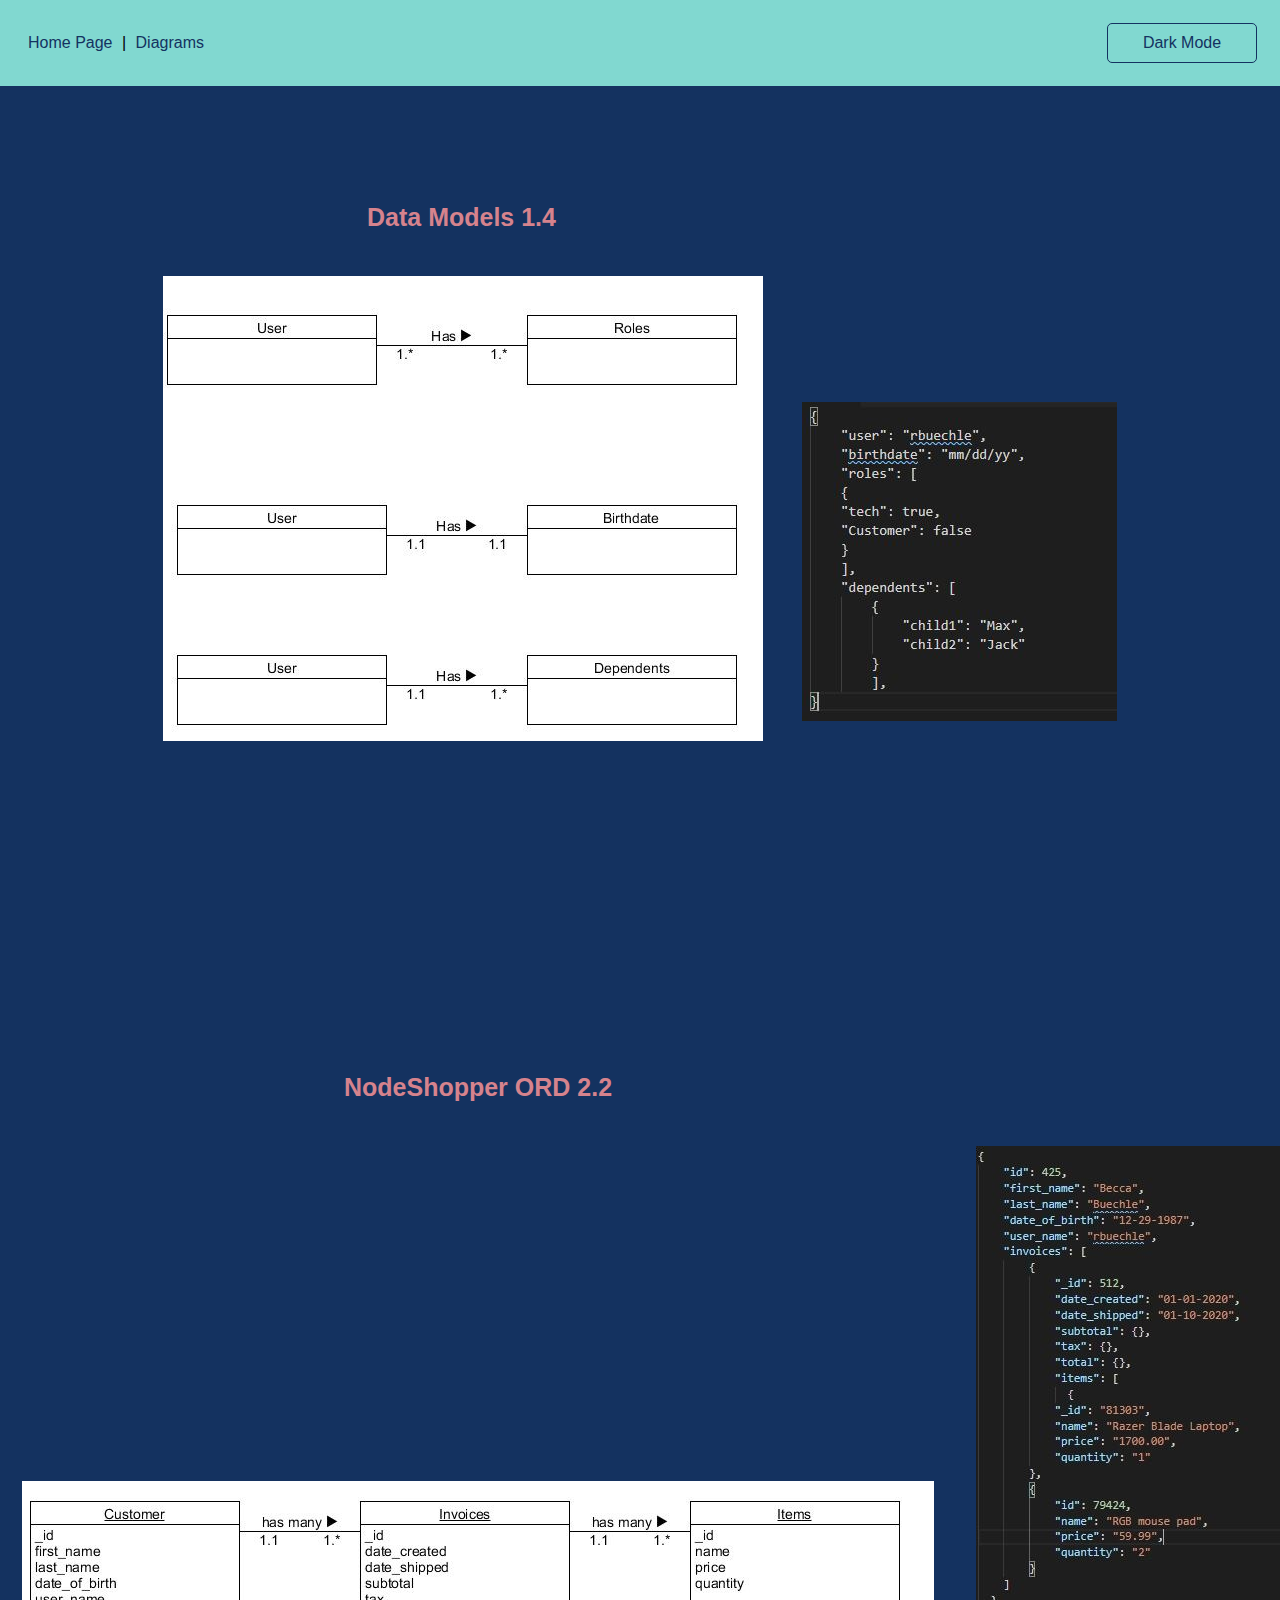
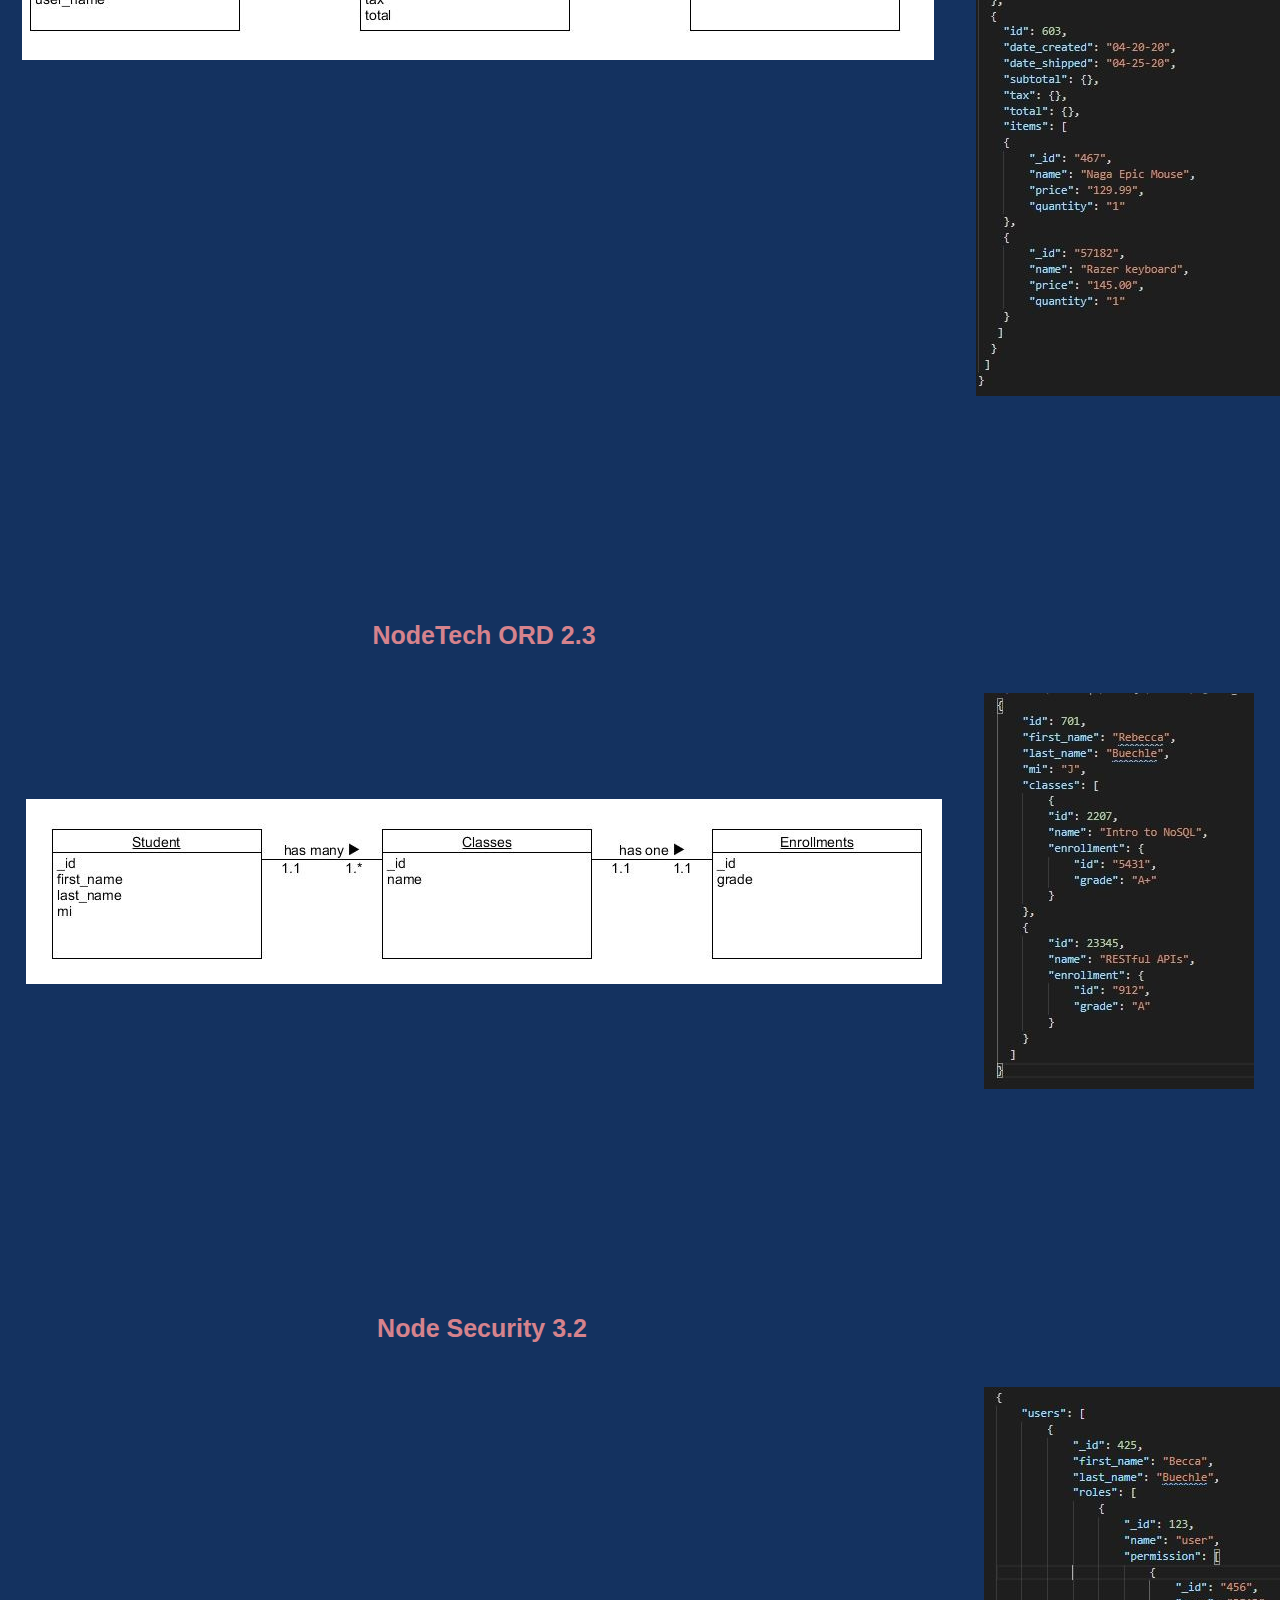
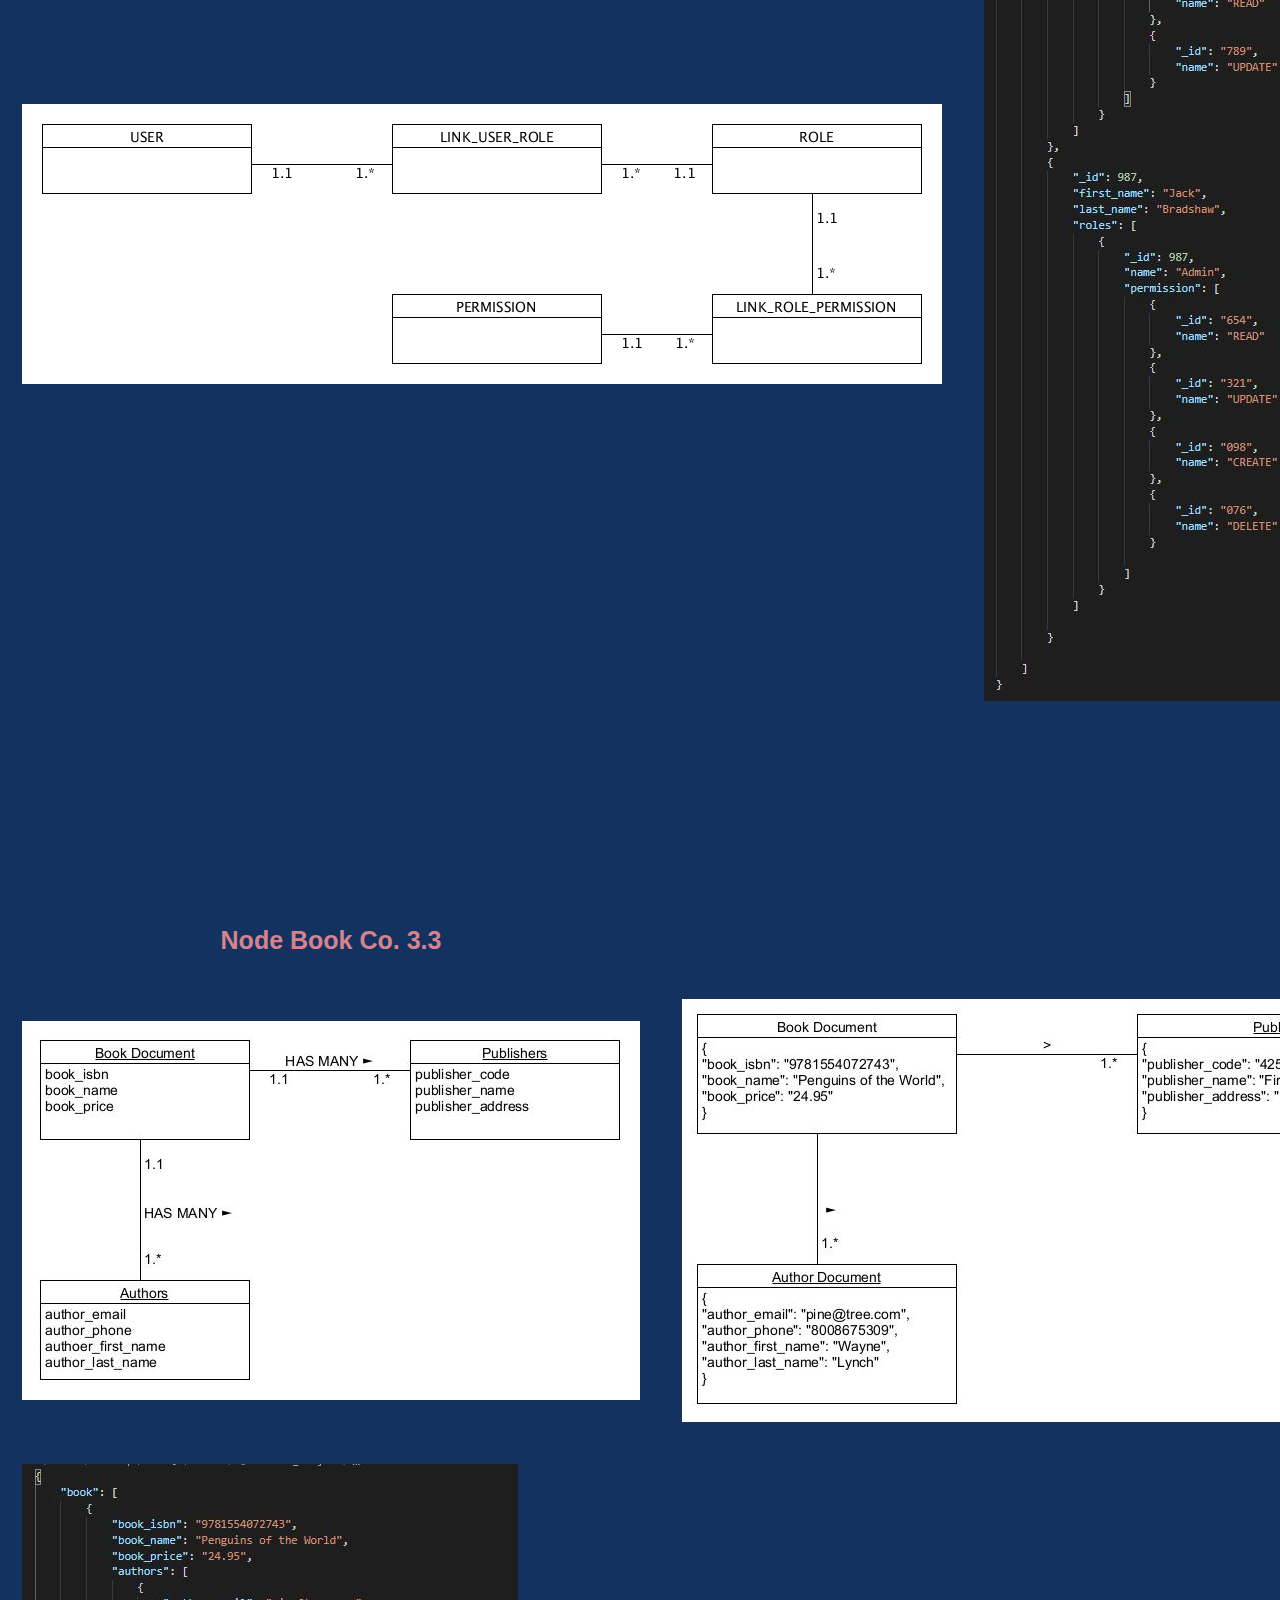
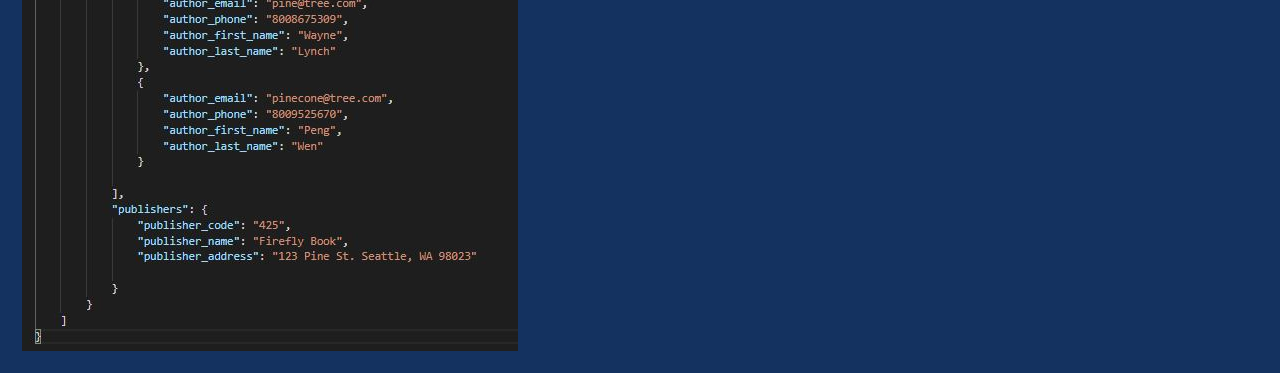
<file: web-335/buechle-diagrams.html>
<html lang="en">
<head>
  <meta charset="UTF-8">
  <meta name="viewport" content="width=device-width, initial-scale=1.0">
  <meta http-equiv="X-UA-Compatible" content="ie=edge">
  <title>RESTful APIs Presentations</title>
  <link rel="stylesheet" href="../style.css">

</head>
<body>
  <nav>
    <table class="footer">
      <tr>
        <td>
              <a href="../index.html">Home Page</a>
              |
              <a href="buechle-diagrams.html">Diagrams</a>
        </td>
        <td>
          <a id="lightSwitch" class="button">Dark Mode</a>
        </td>
      </tr>
    </table>
  </nav>
<table class="images2">
  <th>
    <h2>Data Models 1.4</h2>
  </th>
  <tr>
    <td>
      <div class="ord">
          <img src="../nosql-data-diagrams/buechle_1.4.jpg" />
      </div>
    </td>
    <td>
      <div class="nosql">
          <img src="../nosql-data-diagrams/buechle_a1.4.jpg" />
      </div>
    </td>
  </tr>
</table>
<table class="images2">
  <th>
    <h2>NodeShopper ORD 2.2</h2>
  </th>
  <tr>
    <td>
      <div class="nodeShopper">
        <img src="../nosql-data-diagrams/buechle_2.2.jpg" />
        </div>
    </td>
    <td>
      <div class="nodeShopperNoSQL">
        <img src="../nosql-data-diagrams/buechle_a2.2.jpg" />
        </div>
    </td>
  </tr>
</table>
<table class="images2">
  <th>
    <h2>NodeTech ORD 2.3</h2>
  </th>
  <tr>
    <td>
      <div class="nodeTech">
          <img src="../nosql-data-diagrams/buechle_2.3.jpg" />
        </div>
    </td>
    <td>
      <div class="nodeTechNoSQL">
        <img src="../nosql-data-diagrams/buechle_a2.3.jpg" />
        </div>
    </td>
  </tr>
</table>
<table class="images2">
  <th>
    <h2>Node Security 3.2</h2>
  </th>
  <tr>
    <td>
      <div class="teach">
          <img src="../nosql-data-diagrams/3.2.png" />
        </div>
    </td>
    <td>
      <div class="nodeSecurity">
        <img src="../nosql-data-diagrams/buechle_3.2.jpg" />
        </div>
    </td>
  </tr>
</table>

<table class="images2">
  <th>
    <h2>Node Book Co. 3.3</h2>
  </th>
  <tr>
    <td>
      <div class="booka">
          <img src="../nosql-data-diagrams/buechle_3.3a.jpg" />
        </div>
    </td>
    <td>
      <div class="bookb">
        <img src="../nosql-data-diagrams/buechle_3.3b.jpg" />
        </div>
    </td>
  </tr>
  <tr>
    <td>
      <div class="book">
          <img src="../nosql-data-diagrams/buechle_3.3.jpg" />
        </div>
    </td>
</table>


<script src="../app.js"></script>
</body>
</html>
</file>
<file: style.css>
* {
  box-sizing: border-box;
}

html {
  background-color: rgb(20, 50, 96);
  font-family: 'Oswald', Verdana, Arial, sans-serif;
  padding: 0px;
  margin: 0px;
  width: 100%;
  min-height: 100%;

}

body {
  margin: 0px;
  padding: 0px;
  width: inherit;
  min-height: inherit;

}

a {
  color: rgb(214, 131, 141);
  padding: 5px;
  text-decoration: none;
}

a:hover {
  text-decoration: underline;
}

.table {
  margin: auto;
  text-align: left;
}

.button {
  margin: 0;
  margin-left: auto;
  display: block;
  width: 150px;
  padding: 10px;
  border: 1px solid;
  border-radius: 5px;
  text-align: center;
}

a.button {
  border-color: rgb(20, 50, 96);
  color: rgb(20, 50, 96);
}

a.button:hover {
  background-color: rgb(20, 50, 96);
  color: lightgray;
  text-decoration: none;
  font-weight: bold;
}

.button2 {
  margin: auto;
  margin-top: 50px;
  display: block;
  width: 120px;
  padding: 10px;
  border: 1px solid;
  border-radius: 5px;
}

a.button2 {
  border-color: rgb(214, 131, 141);
  color: rgb(214, 131, 141);
}

a.button2:hover {
  background-color: rgb(214, 131, 141);
  color: lightgray;
  text-decoration: none;
  font-weight: bold;
}

nav {
  padding: 20px;
  font-weight: bold;
  position: fixed;
  width: 100%;
  z-index: 1;
  background-color: rgb(129, 216, 208);
  top: 0px;
  color: rgb(20, 50, 96);
}

nav a {
  color: rgb(20, 50, 96);
  padding: 5px;
  text-decoration: none;
}

main {
  margin: auto;
  margin-top: 200px;
  text-align: center;
}

.container {
  padding-top: 270px;
  padding-bottom: 270px;
  text-align: center;
  width: 960px;
  margin-left: auto;
  margin-right: auto;
  color: lightgray;
}

.name {
  padding: 40px;
}

h1 {
  color: rgb(214, 131, 141);
  font-size: 40px;
}

h2 {
  color: rgb(214, 131, 141);
  font-size: 25px;
}

h3 {
  color: rgb(129, 216, 208);
}

.hello {
  color: rgb(129, 216, 208);
  font-size: 20px;
}

.tint {
  position: relative;
  float: left;
  cursor: pointer;
}

.me {
  width: 300px;
  border-radius: 10px;
}

.tint:before {
  content: "";
  display: block;
  position: absolute;
  top: 0;
  bottom: 0;
  left: 0;
  right: 0;
  background: rgba(214,131,141,0.5);
  transition: background .3s linear;
  border-radius: 10px;
}

.tint:hover:before {
  background: none;
}


.jack {
  width: 500px;
  height: 375px;
  background: url("Jack.jpg");
  background-size: cover;
  border-radius: 10px;
}

.desc2 {
  min-height: 375px;
  opacity: 0.01;
  background-color: rgb(20, 50, 96);
  padding: 30px;
  transition: opacity 1s;
}

.jack:hover .desc2 {
  opacity: 1;
}

.barn {
  width: 500px;
  height: 375px;
  background: url("barn.jpg");
  background-size: cover;
  border-radius: 10px;
}

.barn:hover .desc2 {
  opacity: 1;
}

.desc {
  min-height: 300px;
  opacity: 0.01;
  background-color: rgb(20, 50, 96);
  padding: 30px;
  transition: opacity 1s;
}

.bio {
  height: 300px;
  width: 400px;
  background: url("bio.jpg");
  background-size: cover;
  border-radius: 10px;
}

.bio:hover .desc {
  opacity: 1;
}


.wireframe {
  height: 300px;
  width: 400px;
  background: url("bioWireframe.png");
  background-size: cover;
  border-radius: 10px;
}

.wireframe:hover .desc {
  opacity: 1;
}

.ord {
  height: 572px;
  width: 597px;
  border-radius: 10px;
}


.nosql {
  height: 319px;
  width: 315px;
  border-radius: 10px;
}



.nodeShopper {
  height: 179px;
  width: 912px;
  border-radius: 10px;
}


.nodeShopperNoSQL {
  height: 850px;
  width: 308px;
  border-radius: 10px;
}



.nodeTech {
  height: 185px;
  width: 916px;
  border-radius: 10px;
}



.nodeTechNoSQL {
  height: 396px;
  width: 270px;
  border-radius: 10px;
}

.teach {
  height: 280px;
  width: 920px;
  border-radius: 10px;
}

.nodeSecurity {
  height: 914px;
  width: 334px;
  border-radius: 10px;
}

.booka {
  height: 379px;
  width: 618px;
  border-radius: 10px;
}

.bookb {
  height: 423px;
  width: 831px;
  border-radius: 10px;
}

.book {
  height: 487px;
  width: 496px;
  border-radius: 10px;
}

.project_83 {
  height: 300px;
  width: 400px;
  background: url("JS_8.3_project.jpg");
  background-size: cover;
  border-radius: 10px;
}

.project_83:hover .desc {
  opacity: 1;
}

.pattProto {
  height: 300px;
  width: 400px;
  background: url("w2_a2.2.jpg");
  background-size: cover;
  border-radius: 10px;
}

.pattProto:hover .desc {
  opacity: 1;
}

.portfolio {
  height: 300px;
  width: 400px;
  background: url("portfolio_prototype.png");
  background-size: cover;
  border-radius: 10px;
}

.portfolio:hover .desc {
  opacity: 1;
}

.trivia {
  height: 300px;
  width: 400px;
  background: url("trivia.jpg");
  background-size: cover;
  border-radius: 10px;
}

.trivia:hover .desc {
  opacity: 1;
}

.api-gateway {
  height: 300px;
  width: 400px;
  background: url("random.jpg");
  background-size: cover;
  border-radius: 10px;
}

.api-gateway:hover .desc {
  opacity: 1;
}

.async {
  height: 300px;
  width: 400px;
  background: url("composer.jpg");
  background-size: cover;
  border-radius: 10px;
}

.async:hover .desc {
  opacity: 1;
}

.gpa {
  height: 300px;
  width: 400px;
  background: url("student.jpg");
  background-size: cover;
  border-radius: 10px;
}

.gpa:hover .desc {
  opacity: 1;
}

.books {
  height: 300px;
  width: 400px;
  background: url("books.jpg");
  background-size: cover;
  border-radius: 10px;
}

.books:hover .desc {
  opacity: 1;
}

.bob {
  height: 300px;
  width: 400px;
  background: url("bobs.jpg");
  background-size: cover;
  border-radius: 10px;
}

.bob:hover .desc {
  opacity: 1;
}

.bob2 {
  height: 300px;
  width: 400px;
  background: url("bob2.jpg");
  background-size: cover;
  border-radius: 10px;
}

.bob2:hover .desc {
  opacity: 1;
}

.node {
  height: 300px;
  width: 400px;
  background: url("node.jpg");
  background-size: cover;
  border-radius: 10px;
}

.node:hover .desc {
  opacity: 1;
}

.images td {
  padding: 0px;
}

.images {
  margin: auto;
}

.images2 {
  margin: auto;
  margin-top: 200px;
}

.images2 td {
  padding: 20px;
}

footer {
  padding: 50px;
  background-color:rgb(129, 216, 208);
  color: rgb(20, 50, 96);
  width: 100%;
  margin: 0px;
  padding-left: 100px;
  padding-right: 100px;
}

.footer {
  width: 100%;
}

.social {
  width: 48px;
}

.socials {
  text-align: right;
}

html.darkMode {
  background-color: rgb(10, 25, 48);
}

nav.darkMode, footer.darkMode{
  background-color: rgb(65, 108, 104);
  color: lightgray;
}

nav.darkMode a {
color: lightgray;
}

a.button.darkMode {
  border-color: rgb(10, 25, 48);
  color: rgb(10, 25, 48);
}

a.button.darkMode:hover {
  background-color: rgb(10, 25, 48);
  color: lightgray;
}

.desc.darkMode, .desc2.darkMode {
  background-color: rgb(10, 25, 48);
}
</file>
